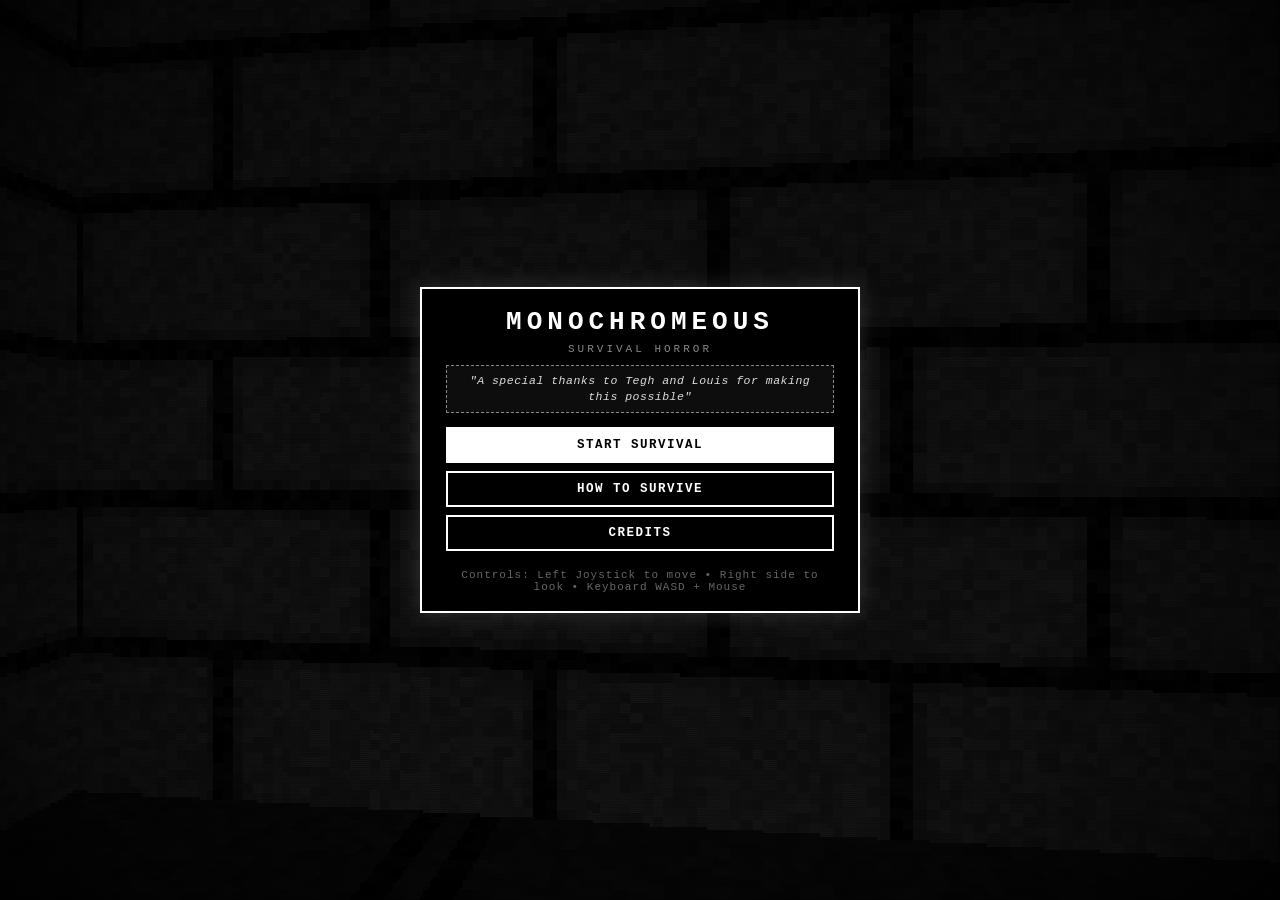
<file: index.modular.html>
<!DOCTYPE html>
<html lang="en">
<head>
  <meta charset="UTF-8" />
  <meta http-equiv="Content-Type" content="text/html; charset=UTF-8" />
  <meta name="viewport" content="width=device-width, initial-scale=1.0, maximum-scale=1.0, user-scalable=no" />
  <title>MONOCHROMEOUS // SURVIVAL HORROR</title>
  <link rel="stylesheet" href="style.css" />
  <!-- Three.js Engine -->
  <script src="js/three.min.js"></script>
</head>
<body>
  <!-- Canvas Container for Low-Resolution Pixelated 3D Render -->
  <div id="game-container">
    <canvas id="game-canvas"></canvas>
    <div id="crt-overlay"></div>
    <div id="vignette-overlay"></div>
    <div id="static-glitch-overlay"></div>
  </div>

  <!-- In-Game Heads-Up Display (HUD) -->
  <div id="hud" class="overlay-screen hidden">
    <div class="hud-top">
      <div class="hud-objective">
        <span class="hud-label">BEACONS:</span>
        <span id="beacon-counter">0 / 4</span>
      </div>
      <div class="hud-battery">
        <span class="hud-label">LIGHT:</span>
        <div class="bar-container">
          <div id="battery-bar" style="width: 100%;"></div>
        </div>
      </div>
      <div class="hud-stamina">
        <span class="hud-label">STAMINA:</span>
        <div class="bar-container">
          <div id="stamina-bar" style="width: 100%;"></div>
        </div>
      </div>
      <button id="btn-pause" class="hud-btn" aria-label="Pause Game">&#10074;&#10074;</button>
    </div>

    <!-- Proximity Alert & Threat Detection -->
    <div id="threat-indicator" class="hidden">
      <div class="threat-pulse"></div>
      <span class="threat-text">&#9888; ENTITY DETECTED &#9888;</span>
    </div>

    <div id="interaction-prompt" class="interaction-prompt hidden">
      [TAP / PRESS E TO ACTIVATE BEACON]
    </div>
  </div>

  <!-- Touch Controls (Mobile Friendly, Visible Joystick) -->
  <div id="touch-controls" class="hidden">
    <!-- Left Side: Always Visible Virtual Joystick -->
    <div id="joystick-zone">
      <div id="joystick-base">
        <div id="joystick-knob"></div>
      </div>
      <div class="joystick-hint">MOVE</div>
    </div>

    <!-- Right Side: Look & Camera Rotation Touch Zone -->
    <div id="look-zone">
      <div class="look-hint">DRAG TO LOOK</div>
    </div>

    <!-- Action Buttons on Right -->
    <div id="action-buttons">
      <button id="btn-action-interact" class="action-btn hidden">INTERACT</button>
      <button id="btn-action-flashlight" class="action-btn">LIGHT</button>
      <button id="btn-action-sprint" class="action-btn">SPRINT</button>
    </div>
  </div>

  <!-- Main Menu -->
  <div id="main-menu" class="menu-screen active">
    <div class="menu-box">
      <h1 class="glitch-title" data-text="MONOCHROMEOUS">MONOCHROMEOUS</h1>
      <p class="subtitle">SURVIVAL HORROR</p>
      
      <!-- Special thanks dedication as requested -->
      <div class="special-thanks-banner">
        "A special thanks to Tegh and Louis for making this possible"
      </div>

      <div class="menu-buttons">
        <button id="btn-start" class="menu-btn primary">START SURVIVAL</button>
        <button id="btn-instructions" class="menu-btn">HOW TO SURVIVE</button>
        <button id="btn-credits" class="menu-btn">CREDITS</button>
      </div>
      
      <div class="footer-note">Controls: Left Joystick to move &bull; Right side to look &bull; Keyboard WASD + Mouse</div>
    </div>
  </div>

  <!-- Credits Modal -->
  <div id="credits-modal" class="modal-screen hidden">
    <div class="modal-box">
      <h2>PROJECT CREDITS</h2>
      <div class="credits-list">
        <div class="credit-row">
          <span class="credit-role">STORYBOARD</span>
          <span class="credit-name">Tegh-storyboard</span>
        </div>
        <div class="credit-row">
          <span class="credit-role">ART</span>
          <span class="credit-name">Louis-art</span>
        </div>
        <div class="credit-row">
          <span class="credit-role">CODING</span>
          <span class="credit-name">Abdullah-coding</span>
        </div>
      </div>
      <div class="credits-dedication">
        Special thanks to Tegh and Louis for making this possible.
      </div>
      <button id="btn-close-credits" class="menu-btn">RETURN</button>
    </div>
  </div>

  <!-- Instructions Modal -->
  <div id="instructions-modal" class="modal-screen hidden">
    <div class="modal-box">
      <h2>SURVIVAL MANUAL</h2>
      <div class="instructions-content">
        <p><strong>OBJECTIVE:</strong> You are trapped in an abandoned labyrinth shrouded in thick fog. A horrifying Entity stalks the halls. Locate all <strong>4 Signal Beacons</strong> to open the Exit Blast Gate and escape.</p>
        <div class="controls-guide">
          <div>
            <h3>TOUCH CONTROLS:</h3>
            <ul>
              <li><strong>Left Joystick:</strong> Visible joystick to walk &amp; strafe</li>
              <li><strong>Right Screen Area:</strong> Drag to rotate camera view</li>
              <li><strong>LIGHT:</strong> Toggle Flashlight</li>
              <li><strong>SPRINT:</strong> Hold to sprint</li>
              <li><strong>Pause Button (&#10074;&#10074;):</strong> Top-right corner</li>
            </ul>
          </div>
          <div>
            <h3>DESKTOP CONTROLS:</h3>
            <ul>
              <li><strong>W, A, S, D / Arrows:</strong> Move &amp; Strafe</li>
              <li><strong>Mouse:</strong> Look around (Click to lock cursor)</li>
              <li><strong>Shift:</strong> Sprint</li>
              <li><strong>F:</strong> Toggle Flashlight</li>
              <li><strong>E / Space:</strong> Interact with Beacons</li>
              <li><strong>ESC / P:</strong> Pause</li>
            </ul>
          </div>
        </div>
        <p class="warning-text">&#9888; The Entity hunts in the fog. Watch your proximity alert and listen for accelerating heartbeats.</p>
      </div>
      <button id="btn-close-instructions" class="menu-btn">RETURN</button>
    </div>
  </div>

  <!-- Pause Menu -->
  <div id="pause-menu" class="modal-screen hidden">
    <div class="modal-box">
      <h2>PAUSED</h2>
      <div class="menu-buttons">
        <button id="btn-resume" class="menu-btn primary">RESUME</button>
        <button id="btn-restart-pause" class="menu-btn">RESTART</button>
        <button id="btn-credits-pause" class="menu-btn">CREDITS</button>
        <button id="btn-toggle-sound" class="menu-btn">AUDIO: ON</button>
        <button id="btn-quit" class="menu-btn">MAIN MENU</button>
      </div>
    </div>
  </div>

  <!-- Game Over Screen -->
  <div id="game-over-screen" class="modal-screen jumpscare hidden">
    <div class="modal-box horror-box">
      <h1 class="blood-title">YOU WERE CONSUMED</h1>
      <p class="horror-sub">THE ENTITY CLAIMED YOU IN THE FOG</p>
      <div class="menu-buttons">
        <button id="btn-retry" class="menu-btn primary">TRY AGAIN</button>
        <button id="btn-gameover-menu" class="menu-btn">MAIN MENU</button>
      </div>
    </div>
  </div>

  <!-- Victory Screen -->
  <div id="victory-screen" class="modal-screen victory hidden">
    <div class="modal-box victory-box">
      <h1 class="victory-title">YOU ESCAPED</h1>
      <p class="victory-sub">THE BEACONS GUIDED YOU OUT OF THE VOID</p>
      <div class="victory-stats">
        <p>TIME SURVIVED: <span id="stat-time">0:00</span></p>
        <p>BEACONS ACTIVATED: <span>4 / 4</span></p>
      </div>
      <div class="menu-buttons">
        <button id="btn-play-again" class="menu-btn primary">PLAY AGAIN</button>
        <button id="btn-victory-menu" class="menu-btn">MAIN MENU</button>
      </div>
    </div>
  </div>

  <!-- Game Scripts -->
  <script src="js/audio.js"></script>
  <script src="js/joystick.js"></script>
  <script src="js/map.js"></script>
  <script src="js/entity.js"></script>
  <script src="js/game.js"></script>
</body>
</html>
</file>
<file: style.css>
/* ==========================================================================
   THE ENTITY // MONOCHROME SURVIVAL HORROR
   Strict Monochrome Retro Pixelated Aesthetic
   ========================================================================== */

* {
  margin: 0;
  padding: 0;
  box-sizing: border-box;
  user-select: none;
  -webkit-user-select: none;
  -webkit-touch-callout: none;
  font-family: 'Courier New', Courier, monospace, monospace;
}

html, body {
  width: 100%;
  height: 100%;
  overflow: hidden;
  background-color: #000000;
  color: #ffffff;
  touch-action: none;
}

button, .menu-btn, .action-btn, .hud-btn {
  touch-action: manipulation !important;
  cursor: pointer;
  pointer-events: auto !important;
  -webkit-tap-highlight-color: rgba(255, 255, 255, 0.3);
}

/* --------------------------------------------------------------------------
   Canvas & Viewport (Low-Res Pixelated Rendering)
   -------------------------------------------------------------------------- */
#game-container {
  position: absolute;
  top: 0;
  left: 0;
  width: 100vw;
  height: 100vh;
  overflow: hidden;
  background: #000000;
}

#game-canvas {
  width: 100%;
  height: 100%;
  display: block;
  image-rendering: -moz-crisp-edges;
  image-rendering: -webkit-crisp-edges;
  image-rendering: pixelated;
  image-rendering: crisp-edges;
}

/* CRT Scanlines Overlay */
#crt-overlay {
  position: absolute;
  top: 0;
  left: 0;
  width: 100%;
  height: 100%;
  pointer-events: none;
  background: repeating-linear-gradient(
    0deg,
    rgba(0, 0, 0, 0.25) 0px,
    rgba(0, 0, 0, 0.25) 1px,
    transparent 1px,
    transparent 2px
  );
  z-index: 10;
  opacity: 0.85;
}

/* Horror Vignette Overlay */
#vignette-overlay {
  position: absolute;
  top: 0;
  left: 0;
  width: 100%;
  height: 100%;
  pointer-events: none;
  background: radial-gradient(circle, transparent 55%, rgba(0, 0, 0, 0.35) 85%, rgba(0, 0, 0, 0.75) 100%);
  z-index: 11;
}

/* Horror Glitch Static Overlay */
#static-glitch-overlay {
  position: absolute;
  top: 0;
  left: 0;
  width: 100%;
  height: 100%;
  pointer-events: none;
  z-index: 12;
  opacity: 0;
  background: repeating-linear-gradient(
    90deg,
    rgba(255, 255, 255, 0.15) 0px,
    rgba(0, 0, 0, 0.9) 2px,
    rgba(255, 255, 255, 0.3) 4px,
    rgba(0, 0, 0, 0.8) 6px
  );
  transition: opacity 0.1s ease;
}

#static-glitch-overlay.intense {
  opacity: 0.75;
  animation: staticFlicker 0.08s steps(2) infinite;
}

@keyframes staticFlicker {
  0% { transform: translate(1px, -2px) scale(1.01); }
  50% { transform: translate(-2px, 1px) scale(0.99); }
  100% { transform: translate(2px, 2px) scale(1.02); }
}

/* --------------------------------------------------------------------------
   In-Game HUD
   -------------------------------------------------------------------------- */
.overlay-screen {
  position: absolute;
  top: 0;
  left: 0;
  width: 100%;
  height: 100%;
  pointer-events: none;
  z-index: 40;
}

.hud-top {
  position: absolute;
  top: 16px;
  left: 16px;
  right: 16px;
  display: flex;
  align-items: center;
  gap: 18px;
  background: rgba(0, 0, 0, 0.65);
  border: 1px solid #ffffff;
  padding: 10px 16px;
  pointer-events: auto;
  z-index: 41;
}

.hud-objective {
  font-size: 15px;
  font-weight: bold;
  letter-spacing: 2px;
  display: flex;
  gap: 6px;
}

.hud-label {
  color: #aaaaaa;
}

.hud-battery, .hud-stamina {
  display: flex;
  align-items: center;
  gap: 8px;
  font-size: 13px;
  letter-spacing: 1px;
}

.bar-container {
  width: 90px;
  height: 10px;
  border: 1px solid #ffffff;
  background: #111111;
  position: relative;
}

#battery-bar, #stamina-bar {
  height: 100%;
  background: #ffffff;
  transition: width 0.15s ease-out;
}

.hud-btn {
  pointer-events: auto !important;
  margin-left: auto;
  background: #000000;
  border: 2px solid #ffffff;
  color: #ffffff;
  font-size: 16px;
  font-weight: bold;
  padding: 6px 16px;
  cursor: pointer;
  outline: none;
  position: relative;
  z-index: 45;
  transition: all 0.1s ease;
  min-width: 44px;
  min-height: 38px;
  display: flex;
  align-items: center;
  justify-content: center;
}

.hud-btn:hover, .hud-btn:active {
  background: #ffffff;
  color: #000000;
}

/* Threat Proximity Alert */
#threat-indicator {
  position: absolute;
  top: 75px;
  left: 50%;
  transform: translateX(-50%);
  display: flex;
  align-items: center;
  gap: 10px;
  background: rgba(0, 0, 0, 0.85);
  border: 1px solid #ffffff;
  padding: 8px 18px;
  animation: pulseGlow 0.6s infinite alternate;
}

.threat-text {
  font-size: 14px;
  letter-spacing: 2px;
  font-weight: bold;
  color: #ffffff;
}

.threat-pulse {
  width: 10px;
  height: 10px;
  background: #ffffff;
  border-radius: 50%;
  animation: heartbeatBlink 0.5s infinite;
}

@keyframes pulseGlow {
  0% { border-color: #555555; background: rgba(0, 0, 0, 0.85); }
  100% { border-color: #ffffff; background: rgba(30, 30, 30, 0.95); }
}

@keyframes heartbeatBlink {
  0% { transform: scale(0.8); opacity: 0.3; }
  50% { transform: scale(1.4); opacity: 1; }
  100% { transform: scale(0.8); opacity: 0.3; }
}

.interaction-prompt {
  position: absolute;
  bottom: 120px;
  left: 50%;
  transform: translateX(-50%);
  background: #000000;
  border: 1px solid #ffffff;
  padding: 8px 20px;
  font-size: 14px;
  letter-spacing: 2px;
  animation: pulseGlow 0.8s infinite alternate;
}

/* --------------------------------------------------------------------------
   Touch Controls: Left Visible Joystick + Right Look Zone
   -------------------------------------------------------------------------- */
#touch-controls {
  position: absolute;
  top: 0;
  left: 0;
  width: 100%;
  height: 100%;
  pointer-events: none;
  z-index: 25;
}

/* Left Joystick Zone */
#joystick-zone {
  position: absolute;
  bottom: 35px;
  left: 35px;
  width: 140px;
  height: 140px;
  pointer-events: auto;
  display: flex;
  flex-direction: column;
  align-items: center;
  justify-content: center;
}

#joystick-base {
  width: 120px;
  height: 120px;
  border-radius: 50%;
  background: rgba(0, 0, 0, 0.6);
  border: 2px solid #ffffff;
  box-shadow: 0 0 10px rgba(255, 255, 255, 0.3);
  position: relative;
  display: flex;
  align-items: center;
  justify-content: center;
}

#joystick-base::after {
  content: "";
  width: 40px;
  height: 40px;
  border: 1px dashed rgba(255, 255, 255, 0.4);
  border-radius: 50%;
  position: absolute;
  pointer-events: none;
}

#joystick-knob {
  width: 50px;
  height: 50px;
  border-radius: 50%;
  background: #ffffff;
  border: 2px solid #000000;
  box-shadow: 0 0 6px #ffffff;
  position: absolute;
  transform: translate(0px, 0px);
  pointer-events: none;
  transition: transform 0.05s ease-out;
}

.joystick-hint {
  font-size: 11px;
  letter-spacing: 2px;
  color: #aaaaaa;
  margin-top: 6px;
  font-weight: bold;
}

/* Right Touch Drag Area (for Camera Rotation) */
#look-zone {
  position: absolute;
  top: 75px;
  right: 0;
  width: 55vw;
  height: calc(100vh - 75px);
  pointer-events: auto;
  display: flex;
  align-items: center;
  justify-content: flex-end;
  padding-right: 40px;
}

.look-hint {
  color: rgba(255, 255, 255, 0.25);
  font-size: 12px;
  letter-spacing: 3px;
  pointer-events: none;
  transform: rotate(90deg);
}

/* Action Buttons (Right Side) */
#action-buttons {
  position: absolute;
  bottom: 35px;
  right: 25px;
  display: flex;
  flex-direction: column;
  gap: 12px;
  pointer-events: auto;
  z-index: 30;
}

.action-btn {
  width: 74px;
  height: 46px;
  background: rgba(0, 0, 0, 0.75);
  border: 2px solid #ffffff;
  color: #ffffff;
  font-size: 12px;
  font-weight: bold;
  letter-spacing: 1px;
  cursor: pointer;
  outline: none;
  display: flex;
  align-items: center;
  justify-content: center;
  box-shadow: 0 0 6px rgba(255, 255, 255, 0.2);
}

.action-btn:active, .action-btn.active {
  background: #ffffff;
  color: #000000;
}

/* --------------------------------------------------------------------------
   Menus & Modals
   -------------------------------------------------------------------------- */
.menu-screen, .modal-screen {
  position: absolute;
  top: 0;
  left: 0;
  width: 100%;
  height: 100%;
  background: rgba(0, 0, 0, 0.78);
  display: flex;
  align-items: center;
  justify-content: center;
  z-index: 50;
  overflow-y: auto;
  padding: 10px;
}

.menu-box, .modal-box {
  width: 90%;
  max-width: 440px;
  max-height: 92vh;
  overflow-y: auto;
  background: #000000;
  border: 2px solid #ffffff;
  padding: 18px 24px;
  text-align: center;
  box-shadow: 0 0 20px rgba(255, 255, 255, 0.15);
  display: flex;
  flex-direction: column;
  gap: 10px;
  animation: fadeIn 0.25s ease-out;
}

@keyframes fadeIn {
  from { opacity: 0; transform: scale(0.97); }
  to { opacity: 1; transform: scale(1); }
}

/* Glitch Title */
.glitch-title {
  font-size: 26px;
  letter-spacing: 5px;
  color: #ffffff;
  position: relative;
  text-transform: uppercase;
  font-weight: 900;
  margin: 0;
}

.subtitle {
  font-size: 11px;
  letter-spacing: 3px;
  color: #888888;
  margin-top: -4px;
}

/* Required Dedication Banner */
.special-thanks-banner {
  border: 1px dashed #888888;
  background: rgba(255, 255, 255, 0.05);
  padding: 7px 12px;
  font-size: 11.5px;
  font-style: italic;
  letter-spacing: 0.5px;
  color: #dddddd;
  line-height: 1.35;
}

.menu-buttons {
  display: flex;
  flex-direction: column;
  gap: 8px;
  margin-top: 4px;
}

.menu-btn {
  background: #000000;
  border: 2px solid #ffffff;
  color: #ffffff;
  padding: 9px 16px;
  font-size: 12.5px;
  font-weight: bold;
  letter-spacing: 1.5px;
  cursor: pointer;
  outline: none;
  transition: background 0.1s ease, color 0.1s ease;
}

.menu-btn:hover, .menu-btn:active, .menu-btn:focus {
  background: #ffffff;
  color: #000000;
  box-shadow: 0 0 10px #ffffff;
}

.menu-btn.primary {
  background: #ffffff;
  color: #000000;
}

.menu-btn.primary:hover, .menu-btn.primary:active {
  background: #000000;
  color: #ffffff;
  box-shadow: 0 0 12px #ffffff;
}

.footer-note {
  font-size: 11px;
  color: #666666;
  letter-spacing: 1px;
  margin-top: 8px;
}

/* Credits List */
.credits-list {
  display: flex;
  flex-direction: column;
  gap: 14px;
  margin: 14px 0;
  text-align: left;
  border-top: 1px solid #444444;
  border-bottom: 1px solid #444444;
  padding: 16px 0;
}

.credit-row {
  display: flex;
  justify-content: space-between;
  align-items: center;
  font-size: 14px;
  letter-spacing: 1.5px;
}

.credit-role {
  color: #888888;
  font-weight: bold;
}

.credit-name {
  color: #ffffff;
  font-weight: 900;
  border-bottom: 1px solid #ffffff;
  padding-bottom: 2px;
}

.credits-dedication {
  font-size: 12px;
  color: #aaaaaa;
  font-style: italic;
  line-height: 1.5;
}

/* Instructions Content */
.instructions-content {
  text-align: left;
  font-size: 13px;
  line-height: 1.6;
  max-height: 60vh;
  overflow-y: auto;
  display: flex;
  flex-direction: column;
  gap: 12px;
}

.controls-guide {
  display: flex;
  flex-direction: column;
  gap: 10px;
  border-top: 1px solid #333333;
  border-bottom: 1px solid #333333;
  padding: 10px 0;
}

.controls-guide h3 {
  font-size: 13px;
  letter-spacing: 1.5px;
  color: #ffffff;
}

.controls-guide ul {
  padding-left: 20px;
  font-size: 12px;
  color: #cccccc;
}

.warning-text {
  color: #ffffff;
  font-weight: bold;
  border-left: 3px solid #ffffff;
  padding-left: 10px;
}

/* Game Over / Horror Box */
.horror-box {
  border-color: #ffffff;
  background: #000000;
  animation: glitchShake 0.4s infinite;
}

.blood-title {
  font-size: 32px;
  letter-spacing: 6px;
  color: #ffffff;
  text-shadow: 2px 2px #555555, -2px -2px #888888;
}

.horror-sub {
  font-size: 12px;
  letter-spacing: 3px;
  color: #888888;
}

@keyframes glitchShake {
  0% { transform: translate(1px, 1px); }
  25% { transform: translate(-2px, 0); }
  50% { transform: translate(2px, -1px); }
  75% { transform: translate(-1px, 2px); }
  100% { transform: translate(1px, -1px); }
}

/* Victory Box */
.victory-box {
  border-color: #ffffff;
  box-shadow: 0 0 30px #ffffff;
}

.victory-title {
  font-size: 32px;
  letter-spacing: 6px;
}

.victory-sub {
  font-size: 13px;
  letter-spacing: 3px;
  color: #aaaaaa;
}

.victory-stats {
  display: flex;
  flex-direction: column;
  gap: 8px;
  font-size: 14px;
  letter-spacing: 2px;
  margin: 10px 0;
  border: 1px dashed #ffffff;
  padding: 12px;
}

/* Utility */
.hidden {
  display: none !important;
}

/* Responsive adjustments for mobile portrait and landscape */
@media (max-width: 600px), (max-height: 520px) {
  .menu-box, .modal-box {
    padding: 12px 18px;
    width: 94%;
    max-width: 410px;
    max-height: 94vh;
    gap: 7px;
  }

  .glitch-title {
    font-size: 20px;
    letter-spacing: 3px;
  }

  .subtitle {
    font-size: 10px;
    letter-spacing: 2px;
  }

  .special-thanks-banner {
    font-size: 10.5px;
    padding: 5px 10px;
    line-height: 1.3;
  }

  .menu-buttons {
    gap: 6px;
    margin-top: 2px;
  }

  .menu-btn {
    padding: 7px 12px;
    font-size: 11px;
    letter-spacing: 1px;
  }

  .footer-note {
    font-size: 9.5px;
    margin-top: 4px;
  }

  .credits-list {
    gap: 8px;
    margin: 8px 0;
    padding: 8px 0;
  }

  .credit-row {
    font-size: 12px;
  }

  .instructions-content {
    font-size: 11px;
    gap: 8px;
    max-height: 65vh;
  }

  .hud-top {
    gap: 8px;
    padding: 6px 10px;
    top: 10px;
    left: 10px;
    right: 10px;
  }

  .bar-container {
    width: 55px;
    height: 8px;
  }

  #joystick-zone {
    bottom: 15px;
    left: 15px;
  }

  #action-buttons {
    bottom: 15px;
    right: 12px;
    gap: 8px;
  }

  #look-zone {
    top: 55px;
    height: calc(100vh - 55px);
  }

  .action-btn {
    width: 66px;
    height: 40px;
    font-size: 11px;
  }
}
</file>
